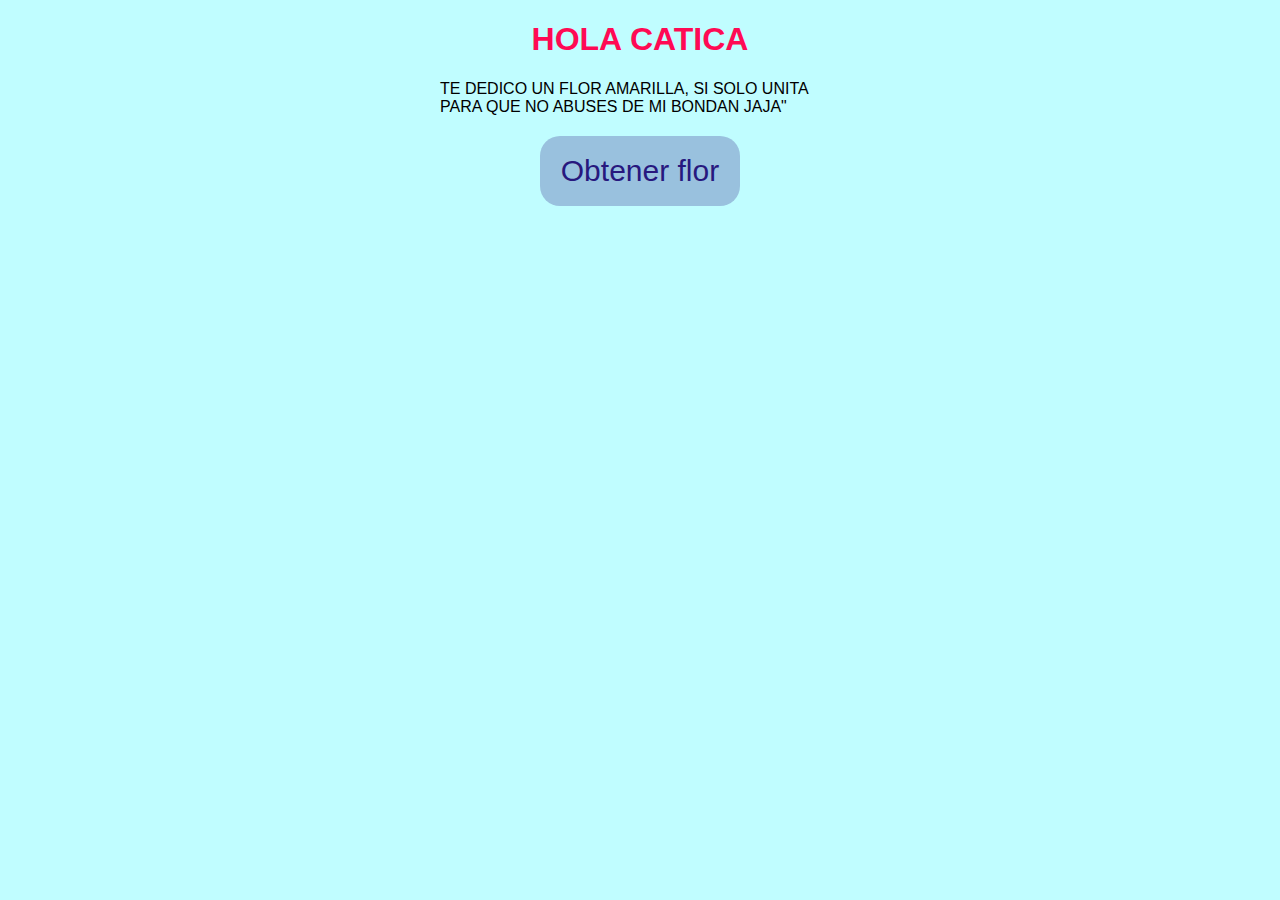
<file: index.html>
<!DOCTYPE html>
<html lang="en" >
<head>
  <meta charset="UTF-8">
  <title>CodePen - floraamarilla</title>
  <link rel="stylesheet" href="./style.css">

</head>
<body>
<!-- partial:index.partial.html -->
<!-- Código de Natalia Ortega -->
<!--<input type="button" value="animar" id="boton">-->
<div id="mensaje" class="hidden">
  <span id="texto_mensaje"></span>
</div>
<div id="intro">
  <h1>HOLA CATICA</h1>
  <p>TE DEDICO UN FLOR AMARILLA, SI SOLO UNITA PARA QUE NO ABUSES DE MI BONDAN JAJA"</p>
  <input type="button" value="Obtener flor" id="botonJugar" />
</div>
<div id="juego" class="hidden">
  <div id="postit">
    <h2>HOLAS :) :</h2>
    <p>
    UNA FLOR BELLA PARA UNA AMIGA COMO TU.. 
      ATTE: SHEBA
    </p>  
  </div>
  <div id="figura">
    <div id="flor">
      <div id="p1" class="petalo animated fadeIn"></div>
      <div id="p2" class="petalo animated fadeIn"></div>
      <div id="p3" class="petalo animated fadeIn"></div>
      <div id="p4" class="petalo animated fadeIn"></div>
      <div id="p5" class="petalo animated fadeIn"></div>
      <div id="p6" class="petalo animated fadeIn"></div>
      <div id="centro" class="animated pulse infinite"></div>
    </div>
    <div id="cesped">
      <div class="manga"></div>
      <div class="manga"></div>
      <div class="manga"></div>
      <div class="manga"></div>
      <div class="manga"></div>
      <div class="manga"></div>
      <div class="manga"></div>
      <div class="fondo_manga"></div>
    </div>
    <div id="tallo"></div>
    <div id="hoja"></div>
  </div>
</div>
<!-- partial -->
  <script  src="./script.js"></script>

</body>
</html>
</file>
<file: style.css>
body
{
	background-color: #c0fdff;
	font-family: Arial;
}
h1
{
	color: #ff0a54;
	text-align: center;
}
#mensaje{
  position:fixed;
  right:30%;
  border-radius:80px;
  width:170px;
  height:65px;
  background:#a9def9;  
  padding:20px 0 0 50px;
  font-family:sans-serif;
  font-weight:bold;
  font-size:20px;
  z-index:2;
}
#mensaje:after{
  content:" ";
  position:absolute;
  width:40px;
  height:60px;
  top:50px;
  left:50px;
  border-radius:20px;
  box-shadow: inset 0px 0px #a9def9, inset -16px 0px 1px 2px #a9def9;
  z-index:1;
}
#intro p{
  width:400px;
  margin:20px auto;
  font-family:sans-serif;
}
.hidden{
  display:none;
}
.mostrar{
  display:block;
}
#botonJugar{
  width:200px;
  height: 70px;
  margin:0 auto;
  display:block;
  font-size:30px;
  background-color:#99c1de;
  color:#27187e;
  border:0;
  border-radius:20px;
  cursor:pointer;
}
div.petalo
{
	background-color:yellow;
	border-radius: 40px;
	width: 80px;
	height: 80px;
	position: absolute;
}
#centro
{
	background-color: #DBA901;
	border-radius: 50px;
	-webkit-border-radius: 50px;
	-moz-border-radius: 50px;
	-ms-border-radius: 50px;
	-o-border-radius: 50px;
	width: 100px;
	height: 100px;
	top:50%;
	left:50%;
	position: absolute;
	margin-top: -50px;
	margin-left: -50px;
}
#tallo
{
	width: 15px;
	height: 150px;
	background-color: #006c67;
	margin-top: -100px;
	margin-left: 145px;
}
#hoja
{
	background-color: #006c67;
	border-radius: 15px 0px 15px 0px;
	width: 30px;
	height: 30px;
	margin-left: 160px;
	margin-top: -90px;
	position: absolute;
}

#flor
{
	width: 300px;
	height: 300px;
	background-color: transparent;
	position: relative;
}
#p1
{
	top:70px;
	left:40px;
}
#p2
{
	top:40px;
	left:110px;
}
#p3
{
	top:70px;
	left:180px;
}
#p4
{
	top:145px;
	left:44px;
}
#p5
{
	top:180px;
	left:114px;
}
#p6
{
	top:140px;
	left:180px;
}
#figura{
	position: relative;
	background-color: transparent;
	top:0px ;
	left: 0px;
	width: 300px;
	margin: auto;
}
#cesped{
	position: absolute;
	width: 394px;
	position: absolute;
	bottom: 0px;
}
.manga{
	background: #80ed99;
	transform:rotate(45deg);
	-webkit-transform:rotate(45deg);
	-moz-transform:rotate(45deg);
	-ms-transform:rotate(45deg);
	-o-transform:rotate(45deg);
	width: 50px;
	height: 50px;
	display: inline-block;
}
.fondo_manga{
  background: #80ed99;
  height: 50px;
  left: -10px;
  position: absolute;
  top: 26px;
  width: 394px;
}

#postit{
  position:fixed;
  background:#e9ff70;
  width:200px;
  height:200px;
  margin:20px;
  right:10px;
  padding:20px;
}
</file>
